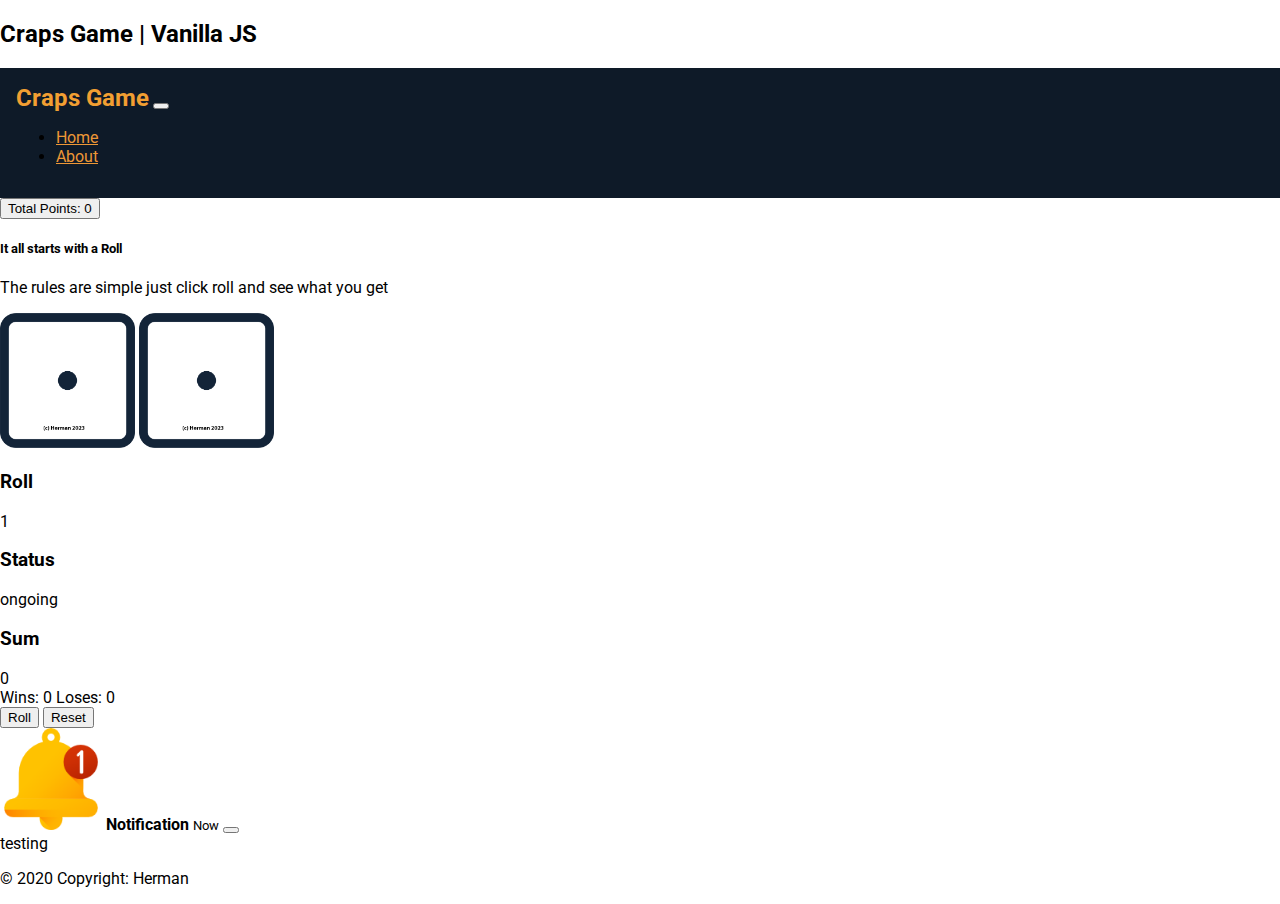
<file: index.html>
<!DOCTYPE html>
<html lang="en">
<head>
    <meta charset="UTF-8"/>
    <meta name="viewport"
          content="width=device-width, initial-scale=1.0"/>
    <meta name="keywords"
          content="List,keywords,with,comma,separated,values"/>
    <title>Craps Game</title>
    <link type="image/x-icon" rel="icon"
          href="images/favicon2.ico" />
          <link href="https://cdn.jsdelivr.net/npm/bootstrap@5.3.0-alpha1/dist/css/bootstrap.min.css" rel="stylesheet" integrity="sha384-GLhlTQ8iRABdZLl6O3oVMWSktQOp6b7In1Zl3/Jr59b6EGGoI1aFkw7cmDA6j6gD" crossorigin="anonymous">
    <link href="css/mystyles.css" rel="stylesheet"/>
    
</head>
<body>
      <header>
        <div class="container">
            <h2>Craps Game | Vanilla JS</h2>
        </div>
            <nav class="navbar navbar-expand-md">
                <div class="container">
                  <a class="navbar-brand" href="#">Craps Game</a>
                  <button class="navbar-toggler" type="button" data-bs-toggle="collapse" data-bs-target="#navbarCollapse" aria-controls="navbarCollapse" aria-expanded="false" aria-label="Toggle navigation">
                    <span class="navbar-toggler-icon"></span>
                  </button>
                  <div class="collapse navbar-collapse" id="navbarCollapse">
                    <ul class="navbar-nav me-auto mb-2 mb-md-0">
                      <li class="nav-item">
                        <a class="nav-link active" aria-current="page" href="#">Home</a>
                      </li>
                      <li class="nav-item">
                        <a class="nav-link" href="#">About</a>
                      </li>
                    </ul>
                  </div>
                </div>
        </header>
      <main>
        <section class="container" id="main-body">
            <div class="row">
              <div class="col-lg-2"></div>
              <div class="col-lg-8 col-sm-12 col-xs-12">
                <div class="card text-center mt-5">
                  <div class="card-header">
                    <button type="button" class="btn text-left">
                      Total Points: <span class="badge bg-dark" id="point"></span>
                    </button>
                  </div>
                  <div class="card-body game-body">
                    <h5 class="card-title">It all starts with a Roll</h5>
                    <p class="card-text">The rules are simple just click roll and see what you get</p>
                    <img src="" id="die1" class="img-thumbnail" alt="...">
                    <img src="" id="die2" class="img-thumbnail" alt="...">
                    <div class="row m-3 mt-4">
                      <div class="col-lg-4 col-md-4">
                        <div class="card">
                          <div class="card-body">
                            <h3>Roll</h3>
                            <span class="badge bg-primary rounded-pill" id="roll_number"></span>
                          </div>
                        </div>
                      </div>
                      <div class="col-lg-4 col-md-4">
                        <div class="card">
                          <div class="card-body">
                            <h3>Status</h3>
                            <span class="badge bg-primary rounded-pill" id="game_status"></span>
                          </div>
                        </div>
                      </div>
                      <div class="col-lg-4 col-md-4">
                        <div class="card">
                          <div class="card-body">
                            <h3>Sum</h3>
                            <span class="badge bg-primary rounded-pill" id="sum"></span>
                          </div>
                        </div>
                      </div>
                    </div>
                   
                  </div>
                  <div class="card-footer text-muted">
                    Wins: <span class="badge bg-success" id="wins"></span>
                    Loses: <span class="badge bg-danger" id="losses"></span>
                  </div>
                </div>
              </div>
              <div class="row">
                <div class="col-lg-12 mt-4 col-sm-12 col-xs-12">
                <div class=" mb-4 text-center d-grid d-md-block d-sm-block">
                  <button type="button" id="craps" class="btn btn-primary btn-lg m-2">Roll</button> 
                  <button type="button" id="reset" class="btn btn-primary btn-lg m-2">Reset</button>
                </div>
              </div>
              </div>
            </div>
        </section>
      </main>
      <aside>
    
        <div class="position-fixed bottom-0 end-0 p-3" style="z-index: 11">
          <div id="liveToast" class="toast" role="alert" aria-live="assertive" aria-atomic="true">
            <div class="toast-header">
              <img src="/img/notifications.png" width="8%" class="rounded me-2" alt="...">
              <strong class="me-auto">Notification</strong>
              <small>Now</small>
              <button type="button" class="btn-close" data-bs-dismiss="toast" aria-label="Close"></button>
            </div>
            <div class="toast-body" id="notification">
            </div>
          </div>
        </div>
      </aside>
      <footer class="text-center text-white">
        <div class="text-dark">
          <p class="text-dark">© 2020 Copyright: Herman</p>
        </div>
      </footer>
        <script src="https://cdn.jsdelivr.net/npm/bootstrap@5.3.0-alpha1/dist/js/bootstrap.bundle.min.js" integrity="sha384-w76AqPfDkMBDXo30jS1Sgez6pr3x5MlQ1ZAGC+nuZB+EYdgRZgiwxhTBTkF7CXvN" crossorigin="anonymous"></script>
        <script src="js/myscripts.js"
            type="text/javascript"></script>
</body>
</html>
</file>
<file: css/mystyles.css>
/* 

Author: Herman 
Class: inf255
HMW: 3

*/



  @import url('https://fonts.googleapis.com/css2?family=Roboto:wght@400;700&display=swap');

/* vars colors */
:root {
  --dark: #0E1A28;
  --orangeDark: #ED9736;
  --orangeLight: #F29F32;
  --blueLight:#5C9BD9;
  --blueDark: #3C7DC0;
}

body {
    margin: 0;
    font-family: "Roboto", sans-serif;
    /* background-color: #ffa; */
    background-color: #fff;
}
nav{
    background-color: var(--dark);
    padding: 1rem;
    display: flex;
    justify-content: space-between;
    align-items: center;
}
.navbar-brand  {
    color: var(--orangeLight) !important;
    font-size: 1.5rem;
    font-weight: 700;
    text-decoration: none;
}
.nav-link{
    color: var(--orangeDark) !important;
}
.game-body > img{
  width: 15vh;
}

/* #main-body{
  height: 100vh;
} */
footer{
    
}
</file>
